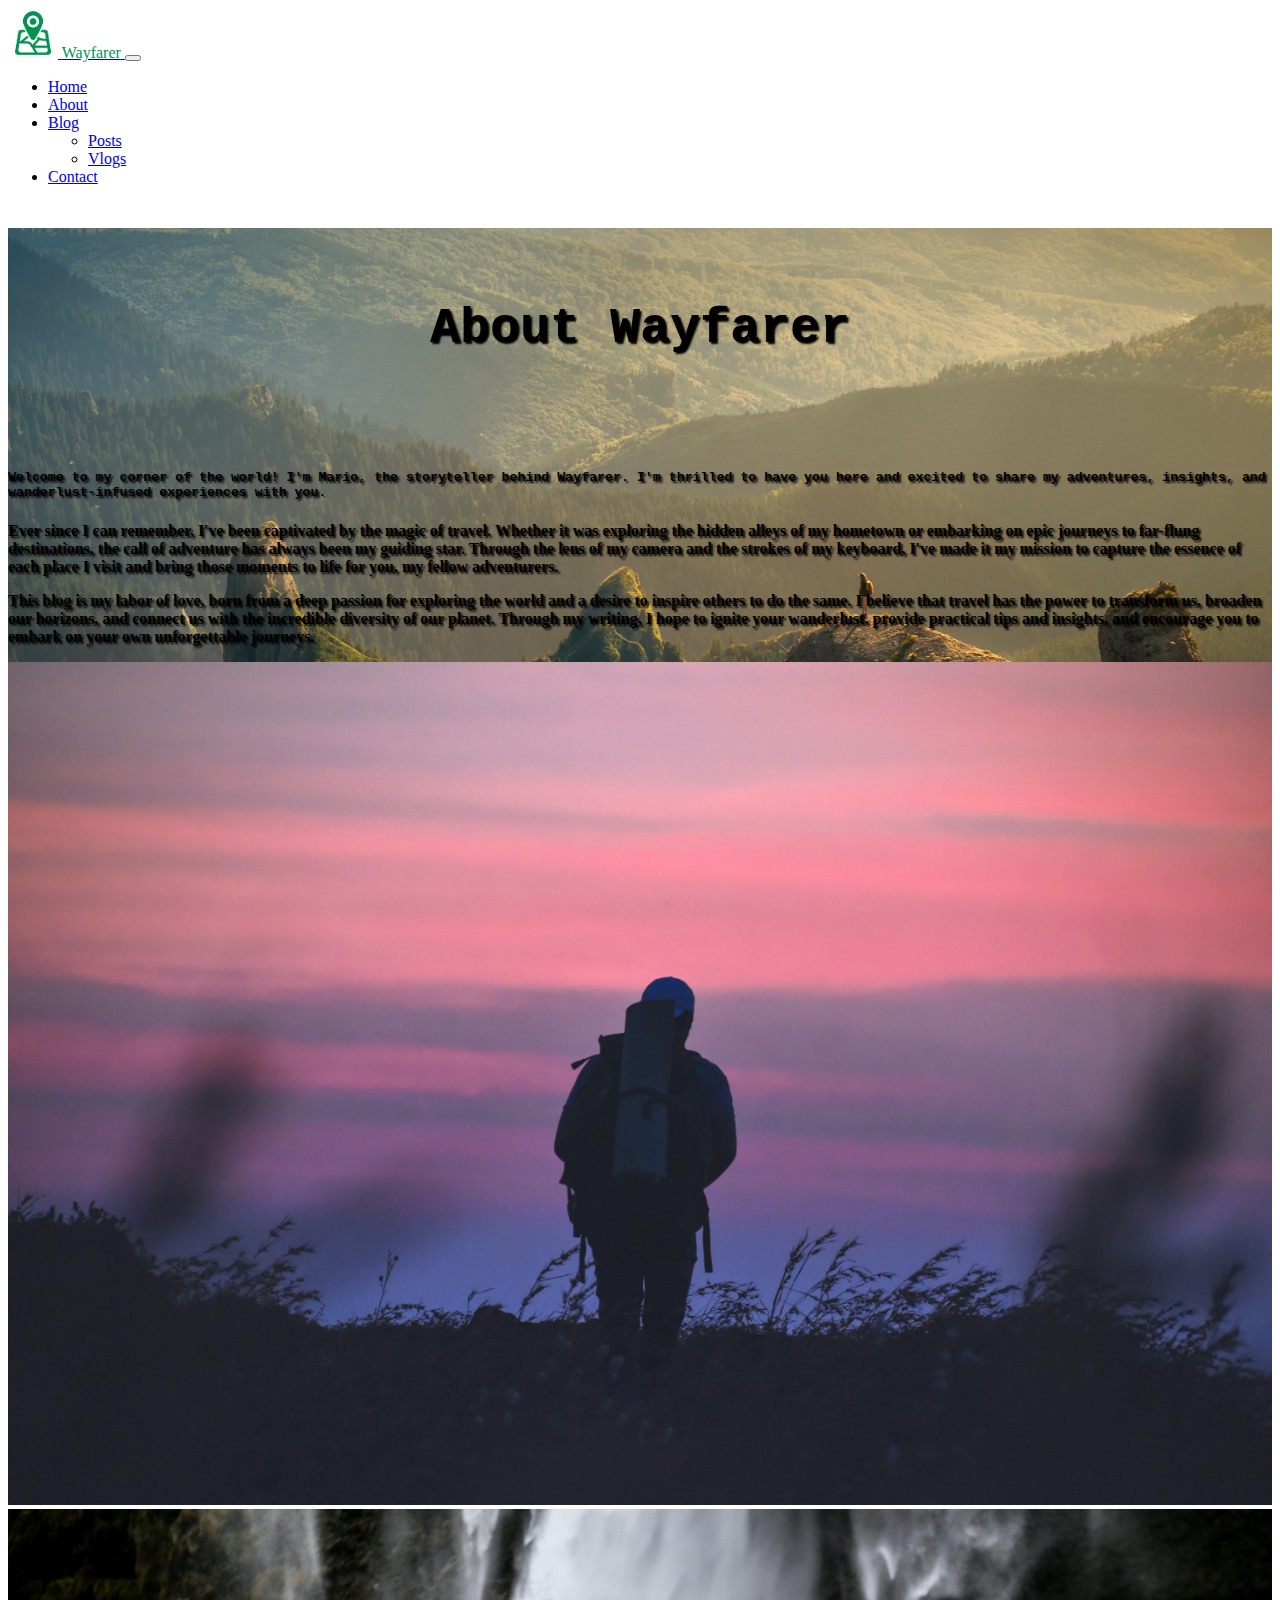
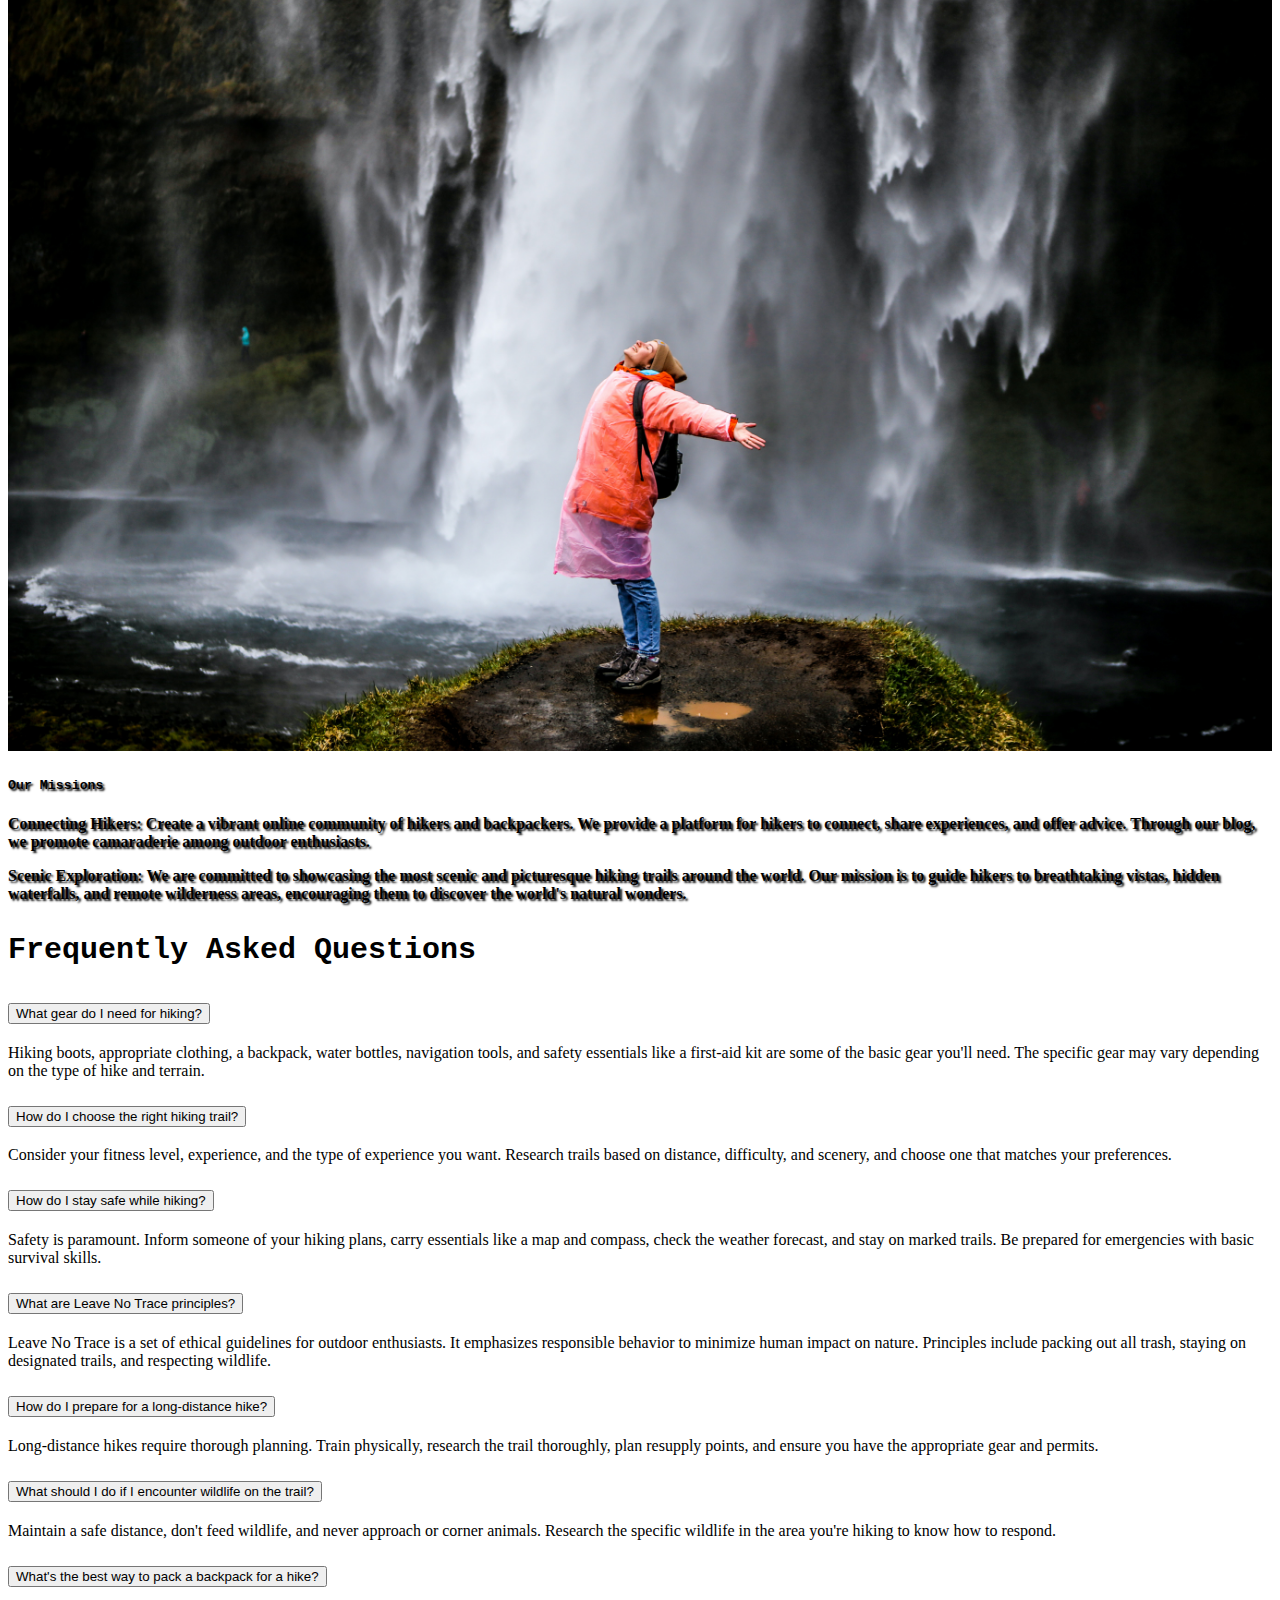
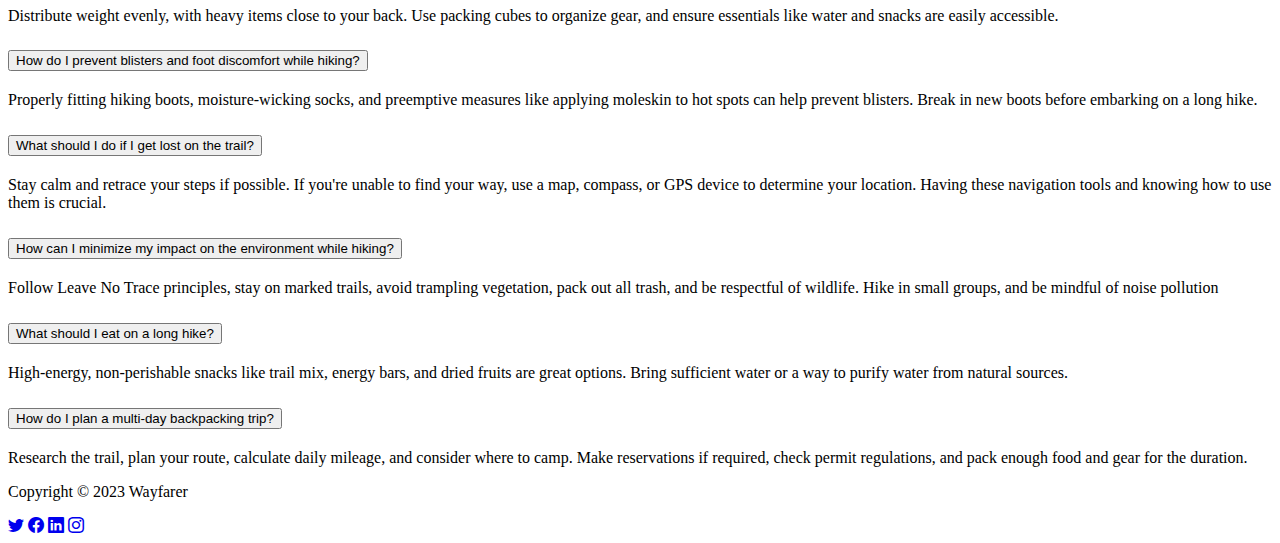
<file: about.html>
<!DOCTYPE html>
<html lang="en">
  <head>
    <meta charset="UTF-8" />
    <meta name="viewport" content="width=device-width, initial-scale=1.0" />
    <link
      href="https://cdn.jsdelivr.net/npm/bootstrap@5.3.1/dist/css/bootstrap.min.css"
      rel="stylesheet"
      integrity="sha384-4bw+/aepP/YC94hEpVNVgiZdgIC5+VKNBQNGCHeKRQN+PtmoHDEXuppvnDJzQIu9"
      crossorigin="anonymous"
    />
    <link
      rel="stylesheet"
      href="https://cdn.jsdelivr.net/npm/bootstrap-icons@1.11.0/font/bootstrap-icons.css"
    />
    <link rel="stylesheet" href="style.css" />
    <link rel="shortcut icon" href="./Wayfarer.png" type="image/x-icon" />
    <title>Wayfarer | Welcome</title>
  </head>
  <body>
    <!-- Navbar -->
    <nav
      id="main_menu"
      class="navbar navbar-expand-lg bg-dark navbar-dark sticky-top"
    >
      <div class="container">
        <a class="navbar-brand" href="#">
          <img
            src="./Images/Wayfarer.png"
            alt="Wayfarer Logo"
            width="50"
            height="50"
            class="d-inline-block text-center"
          />
          <span class="logo-text">Wayfarer</span>
        </a>
        <button
          class="navbar-toggler"
          type="button"
          data-bs-toggle="collapse"
          data-bs-target="#navmenu"
        >
          <span class="navbar-toggler-icon"></span>
        </button>
        <div class="collapse navbar-collapse" id="navmenu">
          <ul class="navbar-nav ms-auto">
            <li class="nav-item">
              <a href="index.html" class="nav-link">Home</a>
            </li>
            <li class="nav-item">
              <a href="about.html" class="nav-link">About</a>
            </li>
            <li class="dropdown">
              <a
                href="#"
                class="nav-link dropdown-toggle"
                role="button"
                data-bs-toggle="dropdown"
                >Blog</a
              >
              <ul class="dropdown-menu">
                <li>
                  <a href="#" class="dropdown-item">Posts</a>
                </li>
                <li><a href="#" class="dropdown-item">Vlogs</a></li>
              </ul>
            </li>
            <li class="nav-item">
              <a href="contact.html" class="nav-link">Contact</a>
            </li>
          </ul>
        </div>
      </div>
    </nav>
    <!-- About -->
    <section id="about" class="text-light">
      <h2 id="about-title">About Wayfarer</h2>
      <div class="container text-center mb-5 mt-5">
        <div class="row p-3">
          <div class="col-md-6">
            <h5>
              Welcome to my corner of the world! I'm Mario, the storyteller
              behind Wayfarer. I'm thrilled to have you here and excited to
              share my adventures, insights, and wanderlust-infused experiences
              with you.
            </h5>

            <p>
              Ever since I can remember, I've been captivated by the magic of
              travel. Whether it was exploring the hidden alleys of my hometown
              or embarking on epic journeys to far-flung destinations, the call
              of adventure has always been my guiding star. Through the lens of
              my camera and the strokes of my keyboard, I've made it my mission
              to capture the essence of each place I visit and bring those
              moments to life for you, my fellow adventurers.
            </p>

            <p>
              This blog is my labor of love, born from a deep passion for
              exploring the world and a desire to inspire others to do the same.
              I believe that travel has the power to transform us, broaden our
              horizons, and connect us with the incredible diversity of our
              planet. Through my writing, I hope to ignite your wanderlust,
              provide practical tips and insights, and encourage you to embark
              on your own unforgettable journeys.
            </p>
          </div>
          <div class="col-md-6 align-self-center">
            <img src="./Images/about_1.jpg" alt="About 1" width="100%" />
          </div>
        </div>
      </div>
      <div class="container text-center pb-5 mt-5">
        <div class="row p-3">
          <div class="col-md-6 align-self-center">
            <img src="./Images/about_3.jpg" alt="About 1" width="100%" />
          </div>
          <div class="col-md-6 align-self-center">
            <h5>Our Missions</h5>
            <p>
              <span class="mission">Connecting Hikers:</span> Create a vibrant
              online community of hikers and backpackers. We provide a platform
              for hikers to connect, share experiences, and offer advice.
              Through our blog, we promote camaraderie among outdoor
              enthusiasts.
            </p>

            <p>
              <span class="mission">Scenic Exploration:</span> We are committed
              to showcasing the most scenic and picturesque hiking trails around
              the world. Our mission is to guide hikers to breathtaking vistas,
              hidden waterfalls, and remote wilderness areas, encouraging them
              to discover the world's natural wonders.
            </p>
          </div>
        </div>
      </div>
    </section>

    <!-- FAQs -->
    <section>
      <div class="container pt-3 pb-3 mt-3">
        <h3 id="faq-title">Frequently Asked Questions</h3>
      </div>
      <div class="container text-center border mt-3 mb-5">
        <div class="row p-3">
          <div class="col-md-6">
            <div class="accordion accordion-flush" id="faq">
              <div class="accordion-item">
                <h2 class="accordion-header">
                  <button
                    class="accordion-button collapsed"
                    type="button"
                    data-bs-toggle="collapse"
                    data-bs-target="#faq1"
                  >
                    What gear do I need for hiking?
                  </button>
                </h2>
                <div
                  id="faq1"
                  class="accordion-collapse collapse"
                  data-bs-parent="#faq"
                >
                  <div class="accordion-body">
                    Hiking boots, appropriate clothing, a backpack, water
                    bottles, navigation tools, and safety essentials like a
                    first-aid kit are some of the basic gear you'll need. The
                    specific gear may vary depending on the type of hike and
                    terrain.
                  </div>
                </div>
              </div>
              <div class="accordion-item">
                <h2 class="accordion-header">
                  <button
                    class="accordion-button collapsed"
                    type="button"
                    data-bs-toggle="collapse"
                    data-bs-target="#faq2"
                  >
                    How do I choose the right hiking trail?
                  </button>
                </h2>
                <div
                  id="faq2"
                  class="accordion-collapse collapse"
                  data-bs-parent="#faq"
                >
                  <div class="accordion-body">
                    Consider your fitness level, experience, and the type of
                    experience you want. Research trails based on distance,
                    difficulty, and scenery, and choose one that matches your
                    preferences.
                  </div>
                </div>
              </div>
              <div class="accordion-item">
                <h2 class="accordion-header">
                  <button
                    class="accordion-button collapsed"
                    type="button"
                    data-bs-toggle="collapse"
                    data-bs-target="#faq3"
                  >
                    How do I stay safe while hiking?
                  </button>
                </h2>
                <div
                  id="faq3"
                  class="accordion-collapse collapse"
                  data-bs-parent="#faq"
                >
                  <div class="accordion-body">
                    Safety is paramount. Inform someone of your hiking plans,
                    carry essentials like a map and compass, check the weather
                    forecast, and stay on marked trails. Be prepared for
                    emergencies with basic survival skills.
                  </div>
                </div>
              </div>
              <div class="accordion-item">
                <h2 class="accordion-header">
                  <button
                    class="accordion-button collapsed"
                    type="button"
                    data-bs-toggle="collapse"
                    data-bs-target="#faq4"
                  >
                    What are Leave No Trace principles?
                  </button>
                </h2>
                <div
                  id="faq4"
                  class="accordion-collapse collapse"
                  data-bs-parent="#faq"
                >
                  <div class="accordion-body">
                    Leave No Trace is a set of ethical guidelines for outdoor
                    enthusiasts. It emphasizes responsible behavior to minimize
                    human impact on nature. Principles include packing out all
                    trash, staying on designated trails, and respecting
                    wildlife.
                  </div>
                </div>
              </div>
              <div class="accordion-item">
                <h2 class="accordion-header">
                  <button
                    class="accordion-button collapsed"
                    type="button"
                    data-bs-toggle="collapse"
                    data-bs-target="#faq5"
                  >
                    How do I prepare for a long-distance hike?
                  </button>
                </h2>
                <div
                  id="faq5"
                  class="accordion-collapse collapse"
                  data-bs-parent="#faq"
                >
                  <div class="accordion-body">
                    Long-distance hikes require thorough planning. Train
                    physically, research the trail thoroughly, plan resupply
                    points, and ensure you have the appropriate gear and
                    permits.
                  </div>
                </div>
              </div>
              <div class="accordion-item">
                <h2 class="accordion-header">
                  <button
                    class="accordion-button collapsed"
                    type="button"
                    data-bs-toggle="collapse"
                    data-bs-target="#faq6"
                  >
                    What should I do if I encounter wildlife on the trail?
                  </button>
                </h2>
                <div
                  id="faq6"
                  class="accordion-collapse collapse"
                  data-bs-parent="#faq"
                >
                  <div class="accordion-body">
                    Maintain a safe distance, don't feed wildlife, and never
                    approach or corner animals. Research the specific wildlife
                    in the area you're hiking to know how to respond.
                  </div>
                </div>
              </div>
            </div>
          </div>
          <div class="col-md-6">
            <div class="accordion accordion-flush" id="faq">
              <div class="accordion-item">
                <h2 class="accordion-header">
                  <button
                    class="accordion-button collapsed"
                    type="button"
                    data-bs-toggle="collapse"
                    data-bs-target="#faq7"
                  >
                    What's the best way to pack a backpack for a hike?
                  </button>
                </h2>
                <div
                  id="faq7"
                  class="accordion-collapse collapse"
                  data-bs-parent="#faq"
                >
                  <div class="accordion-body">
                    Distribute weight evenly, with heavy items close to your
                    back. Use packing cubes to organize gear, and ensure
                    essentials like water and snacks are easily accessible.
                  </div>
                </div>
              </div>
              <div class="accordion-item">
                <h2 class="accordion-header">
                  <button
                    class="accordion-button collapsed"
                    type="button"
                    data-bs-toggle="collapse"
                    data-bs-target="#faq8"
                  >
                    How do I prevent blisters and foot discomfort while hiking?
                  </button>
                </h2>
                <div
                  id="faq8"
                  class="accordion-collapse collapse"
                  data-bs-parent="#faq"
                >
                  <div class="accordion-body">
                    Properly fitting hiking boots, moisture-wicking socks, and
                    preemptive measures like applying moleskin to hot spots can
                    help prevent blisters. Break in new boots before embarking
                    on a long hike.
                  </div>
                </div>
              </div>
              <div class="accordion-item">
                <h2 class="accordion-header">
                  <button
                    class="accordion-button collapsed"
                    type="button"
                    data-bs-toggle="collapse"
                    data-bs-target="#faq9"
                  >
                    What should I do if I get lost on the trail?
                  </button>
                </h2>
                <div
                  id="faq9"
                  class="accordion-collapse collapse"
                  data-bs-parent="#faq"
                >
                  <div class="accordion-body">
                    Stay calm and retrace your steps if possible. If you're
                    unable to find your way, use a map, compass, or GPS device
                    to determine your location. Having these navigation tools
                    and knowing how to use them is crucial.
                  </div>
                </div>
              </div>
              <div class="accordion-item">
                <h2 class="accordion-header">
                  <button
                    class="accordion-button collapsed"
                    type="button"
                    data-bs-toggle="collapse"
                    data-bs-target="#faq10"
                  >
                    How can I minimize my impact on the environment while
                    hiking?
                  </button>
                </h2>
                <div
                  id="faq10"
                  class="accordion-collapse collapse"
                  data-bs-parent="#faq"
                >
                  <div class="accordion-body">
                    Follow Leave No Trace principles, stay on marked trails,
                    avoid trampling vegetation, pack out all trash, and be
                    respectful of wildlife. Hike in small groups, and be mindful
                    of noise pollution
                  </div>
                </div>
              </div>
              <div class="accordion-item">
                <h2 class="accordion-header">
                  <button
                    class="accordion-button collapsed"
                    type="button"
                    data-bs-toggle="collapse"
                    data-bs-target="#faq11"
                  >
                    What should I eat on a long hike?
                  </button>
                </h2>
                <div
                  id="faq11"
                  class="accordion-collapse collapse"
                  data-bs-parent="#faq"
                >
                  <div class="accordion-body">
                    High-energy, non-perishable snacks like trail mix, energy
                    bars, and dried fruits are great options. Bring sufficient
                    water or a way to purify water from natural sources.
                  </div>
                </div>
              </div>
              <div class="accordion-item">
                <h2 class="accordion-header">
                  <button
                    class="accordion-button collapsed"
                    type="button"
                    data-bs-toggle="collapse"
                    data-bs-target="#faq12"
                  >
                    How do I plan a multi-day backpacking trip?
                  </button>
                </h2>
                <div
                  id="faq12"
                  class="accordion-collapse collapse"
                  data-bs-parent="#faq"
                >
                  <div class="accordion-body">
                    Research the trail, plan your route, calculate daily
                    mileage, and consider where to camp. Make reservations if
                    required, check permit regulations, and pack enough food and
                    gear for the duration.
                  </div>
                </div>
              </div>
            </div>
          </div>
        </div>
      </div>
    </section>

    <!-- Footer -->
    <footer class="p-3 bg-dark text-success text-center position-relative">
      <div class="container">
        <p>Copyright &copy; 2023 Wayfarer</p>
        <a href="#"><i class="bi bi-twitter text-success mx-2"></i></a>
        <a href="#"><i class="bi bi-facebook text-success mx-2"></i></a>
        <a href="#"><i class="bi bi-linkedin text-success mx-2"></i></a>
        <a href="#"><i class="bi bi-instagram text-success mx-2"></i></a>
      </div>
    </footer>

    <script
      src="https://cdn.jsdelivr.net/npm/bootstrap@5.3.1/dist/js/bootstrap.bundle.min.js"
      integrity="sha384-HwwvtgBNo3bZJJLYd8oVXjrBZt8cqVSpeBNS5n7C8IVInixGAoxmnlMuBnhbgrkm"
      crossorigin="anonymous"
    ></script>
  </body>
</html>
</file>
<file: style.css>
.logo-text {
  color: #009450;
}

#showcase {
  background-image: url(./Images/bg_1.jpg);
  background-position: center;
  background-repeat: no-repeat;
  background-size: cover;
  background-attachment: fixed;
  padding-top: 20vh;
  padding-bottom: 20vh;
  font-family: 'Courier New', Courier, monospace;
}

#showcase h2 {
  font-size: 70px;
  text-shadow: 2px 2px 2px black;
  text-transform: uppercase;
}

#showcase h3 {
  font-size: 30px;
  text-shadow: 2px 2px 2px black;
}

#introduction h3 {
  font-size: 30px;
  font-weight: bold;
  font-family: 'Courier New', Courier, monospace;
}

.carousel-control-prev-icon,
.carousel-control-next-icon {
  background-color: #333;
}

#introduction img {
  height: 400px;
  width: 100%;
  object-fit: cover;
}

#about h2 {
  font-size: 50px;
  text-shadow: 2px 2px 2px black;
  text-align: center;
  font-family: 'Courier New', Courier, monospace;
}

#about-title {
  background-image: url(./Images/about_2.jpg);
  background-repeat: no-repeat;
  background-position: center;
  background-size: cover;
  background-attachment: fixed;
  padding-top: 8vh;
  padding-bottom: 8vh;
}

#about {
  background-image: url(./Images/about_2.jpg);
  background-repeat: no-repeat;
  background-position: center;
  background-size: cover;
  background-attachment: fixed;
}

.carousel-inner img{
  height: 500px;
  object-fit: cover;
}

.carousel-inner h2 {
  font-size: 35px;
  text-shadow: 2px 2px 2px black;
  font-family: 'Courier New', Courier, monospace;
}

.carousel-inner p {
  font-size: 20px;
  text-shadow: 2px 2px 2px black;
  font-style: italic;
  font-family: 'Courier New', Courier, monospace;
}

#post {
  background-image: url(./Images/bg_2.jpg);
  background-position: center;
  background-repeat: no-repeat;
  background-size: cover;
  background-attachment: fixed;

}

#post h5 {
  font-size: 20px;
  text-shadow: 2px 2px 2px black;
  font-weight: bold;
  font-family: 'Courier New', Courier, monospace;
}

#vlogs h2, #about h5, #mission h5 {
  font-weight: bold;
  font-family: 'Courier New', Courier, monospace;
}

#about h5, #mission h5, #about p, #mission p, .mission{
  text-shadow: 2px 2px 2px black;
}

#about p, #mission p, .mission

.mission {
  font-weight: bold;
}

#faq-title {
  font-size: 30px;
  font-weight: bold;
  font-family: 'Courier New', Courier, monospace;
}

#contact h2, #contact h4 {
  font-weight: bold;
  font-family: 'Courier New', Courier, monospace;
}

#contact {
  background-image: url(./Images/bg_3.jpg);
  background-position: center;
  background-repeat: no-repeat;
  background-size: cover;
  background-attachment: fixed;
}
</file>
